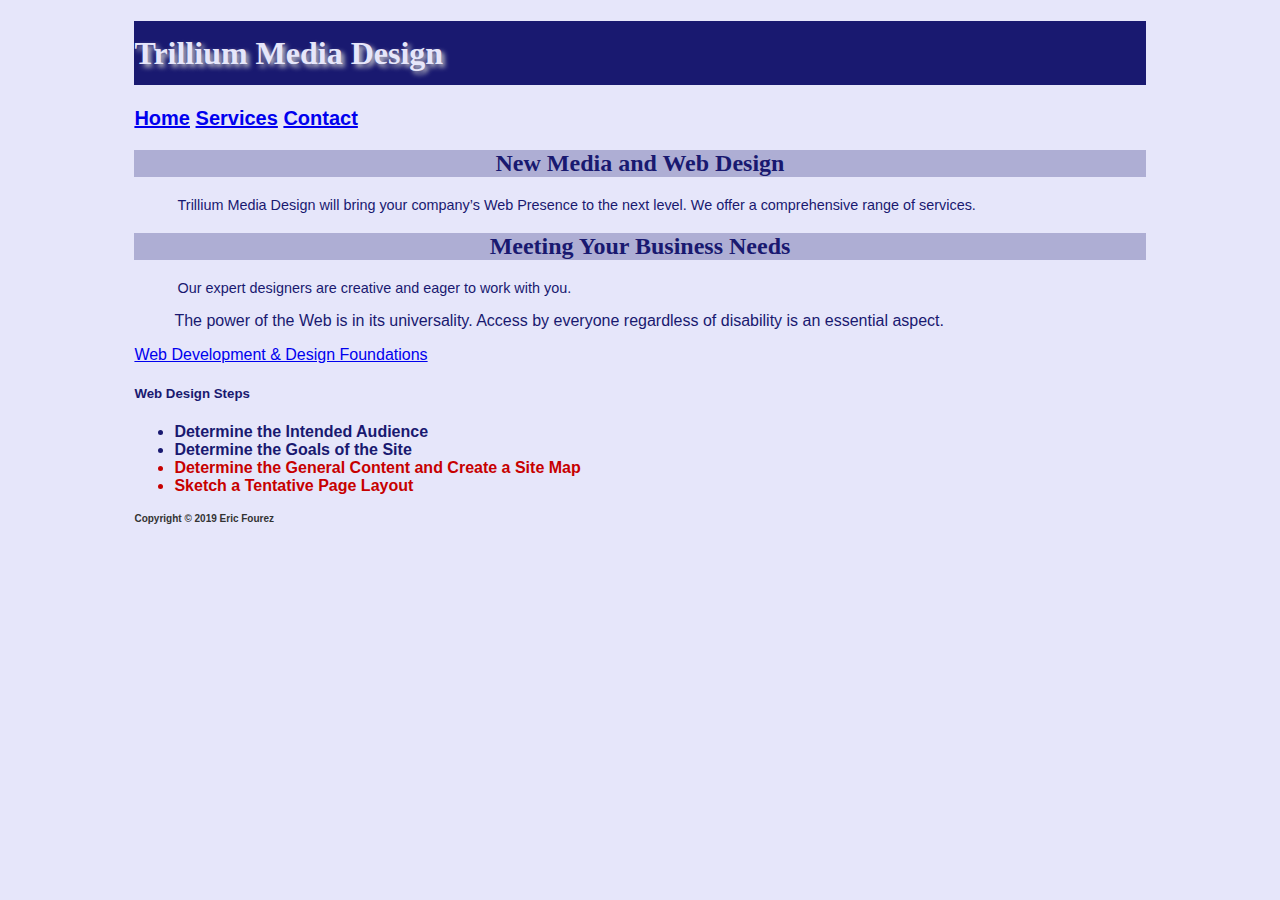
<file: index.html>
<!DOCTYPE html> 
<html lang="en"> 
	<head> 
		<title>Eric Fourez Chapter 3 InClass Notes</title> 
		<meta charset="utf-8"> 
        <link href="style.css" rel="stylesheet">
	</head> 
    <body> 
        <div id="wrapper">
        <!-- Structural Elements - header, nav, main, footer -->
        <header>
            <h1>Trillium Media Design</h1>
        </header>
        <nav>
            <!-- Anchor tags - specifies hyperlink reference to a file. Relative Links - link to pages on own site. -->
            <a href="index.html">Home</a>
            <a href="services.html">Services</a>
            <a href="contact.html">Contact</a>
        </nav>
        <main>
            <h2>New Media and Web Design</h2>
            <p>Trillium Media Design will bring your company&rsquo;s Web Presence to the next level. We offer a comprehensive range of services.</p>
            
            <h2>Meeting Your Business Needs</h2>
            <p>Our expert designers are creative and eager to work with you.</p>
            
            <!--Indents a block of text for special emphasis -->
            <blockquote>The power of the Web is in its universality. Access by everyone regardless of disability is an essential aspect.</blockquote>
            
            <!--Absolute Link - link to a different website. -->
            <a href="http://webdevfoundations.net">Web Development &amp; Design Foundations</a>
            
            <h5>Web Design Steps</h5>
            <ul>
                <li>Determine the Intended Audience</li>
                <li>Determine the Goals of the Site</li>
                <li class="feature">Determine the General Content and Create a Site Map</li>
                <li class="feature">Sketch a Tentative Page Layout</li>
            </ul>
            
        </main>
        <footer>
            <small><strong>Copyright &copy; 2019 Eric Fourez</strong></small>
        </footer>
        </div>
    </body>    
</html>
</file>
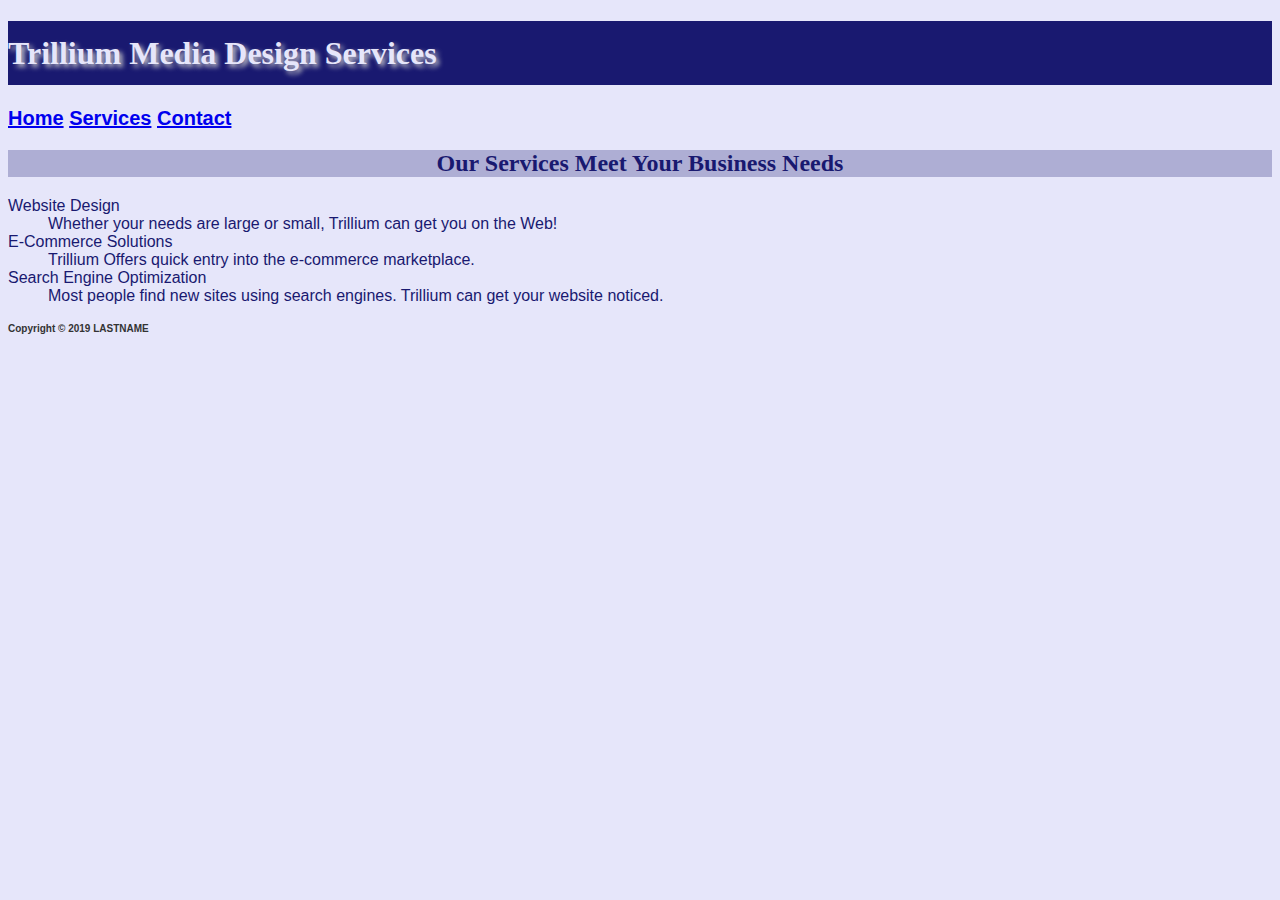
<file: services.html>
<!DOCTYPE html> 
<html lang="en"> 
	<head> 
		<title>Eric Fourez Chapter 3 InClass Notes</title> 
		<meta charset="utf-8"> 
        
        <link href="style.css" rel="stylesheet">
	</head> 
    <body> 
        <!-- Structural Elements - header, nav, main, footer -->
        <header>
            <h1>Trillium Media Design Services</h1>
        </header>
        <nav>
            <!-- Anchor tags - specifies hyperlink reference to a file. Relative Links - link to pages on own site. -->
            <a href="index.html">Home</a>
            <a href="services.html">Services</a>
            <a href="contact.html">Contact</a>
        </nav>
        <main>
            <h2>Our Services Meet Your Business Needs</h2>
            <!-- Description List -->
            <dl>
                <dt>Website Design</dt>
                <dd>Whether your needs are large or small, Trillium can get you on the Web!</dd>
                
                <dt>E-Commerce Solutions</dt>
                <dd>Trillium Offers quick entry into the e-commerce marketplace.</dd>
                
                <dt>Search Engine Optimization</dt>
                <dd>Most people find new sites using search engines. Trillium can get your website noticed.</dd>
            
            </dl>
        </main>
        <footer>
            <small><strong>Copyright &copy; 2019 LASTNAME</strong></small>
        </footer>

    </body> 
</html>
</file>
<file: style.css>
body {background-color: #e6e6fa;
                    color: #191970;
                    font-family: Arial, Verdana, sans-serif;
            }
            h1{background-color: #191970;
                color: #e6e6fa;
                line-height: 200%;
                font-family: Georgia, "Times New Roman", serif;
                text-shadow: 3px 3px 5px #cccccc;
            }
            h2 {background-color: #aeaed4;
                color: #191970;
                font-family: Georgia, "Times New Roman", serif;
                text-align: center;
            }
            p {font-size: .90em;
                text-indent: 3em;
            }
            ul {font-weight: bold;
            }
            nav {font-weight: bold;
                font-size: 1.25em;
            }
            footer {color: #333333;
                font-size: .75em;
                font-size: italic;
            }
            #wrapper {margin-left: auto;
                    margin-right: auto;
                    width: 80%;
            }
            .feature {color: #c70000;
            }
</file>
